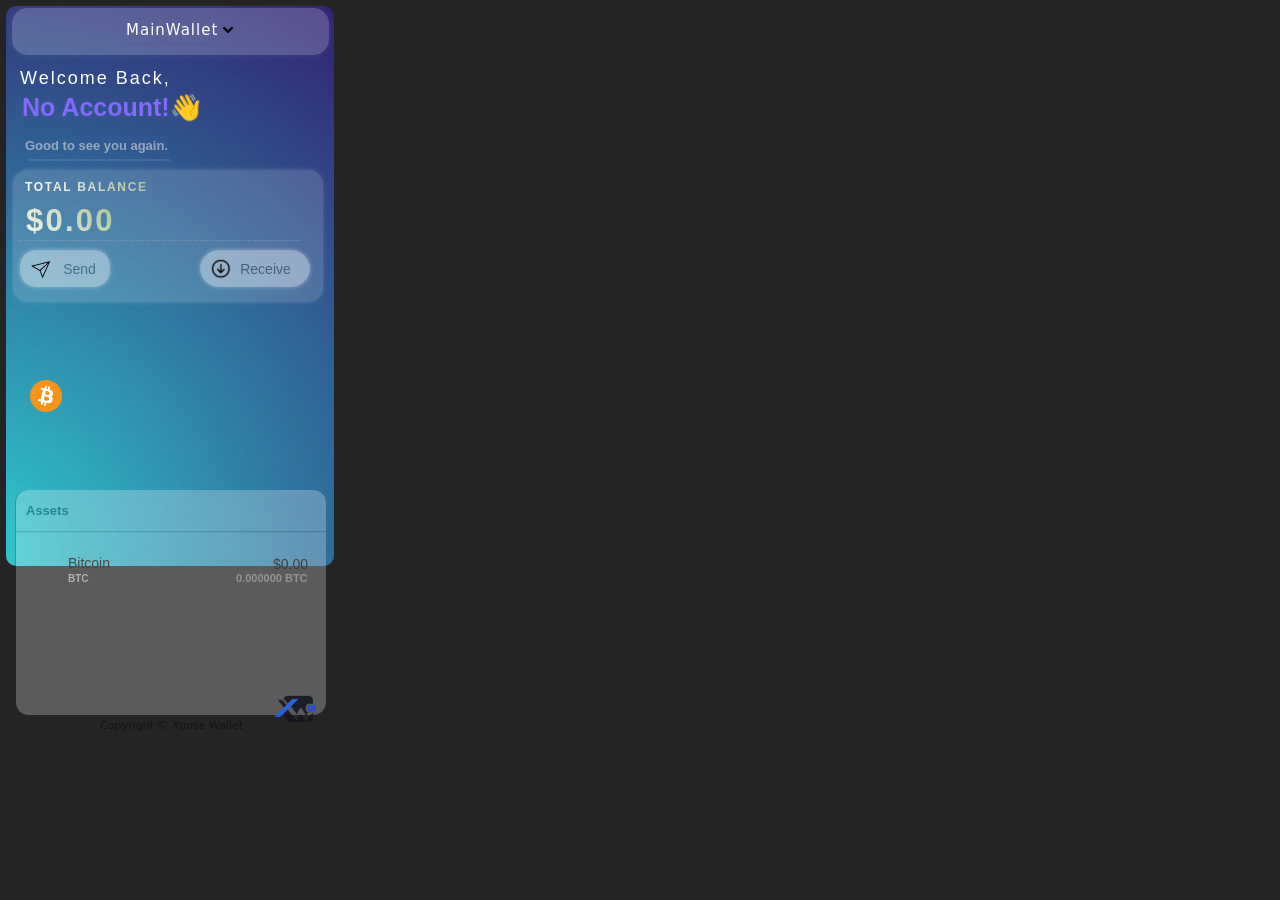
<file: ConsoleApp1/bin/Debug/net8.0/index.html>
<!DOCTYPE html>
<html lang="en">
<head>
    <meta charset="UTF-8">
    <meta name="viewport" content="width=device-width, initial-scale=1.0">
    <title>Xpose Wallet - Dashboard</title>
    <link rel="stylesheet" href="style.css">
</head>
<body class="background">
    <div class="window">
        <div class="frame">
            <div class="headerframe">
                <div class="hr1"></div>
            </div>
            <div id="wallet" class="wallet-name">
                <p class="user">MainWallet</p>
                <img id="arrow" class="arrow1" src="Assets/angle-down.png" onclick="arrowclick()">
            </div>
            <div class="bal">
                
            </div>
            <p style="user-select: none; position: fixed; top: 168px; left: 25px; font-size: 12px; font-family: Arial; letter-spacing: 1.7px; background: linear-gradient(95rad, white, rgba(255, 247, 131, 0.563)); background-clip: text; -webkit-background-clip: text; -webkit-text-fill-color: transparent; font-weight: bold;">TOTAL BALANCE</p>
            <p class="baltxt" id="bal"> $0.00</p>
        </div>
        <p class="hl">-----------------------------------------------------</p>
        <p style="user-select: none; position: fixed; top: 50px; left: 20px; font-family: Arial; font-size: 18px; color: white; font-weight: lighter; letter-spacing: 2px; z-index: 2;">Welcome Back,</p>
        <p style="user-select: none; position: fixed; top: 68px; left: 22px; font-family: Arial; font-size: 25px; color: rgb(130, 106, 255); font-weight: bold; z-index: 2;" id="username">No Account!👋</p>
        <p style="user-select: none; position: fixed; top: 125px; left: 25px; font-family: Arial; font-size: 13px; color: rgba(220, 220, 220, 0.605); font-weight: bold; z-index: 2;">Good to see you again.</p>
        <div>
            <button class="sendbtn">Send</button>
            <div class="hrGen"></div>
            <img class="sendimg" src="Assets/send.webp" draggable="false">

            <button class="receivebtn">Receive</button>
            <img class="receiveimg" src="Assets/2041296-200.png" draggable="false">
        </div>
        <div class="assetframe">
            <p class="assetstxt">Assets</p>
            <hr>
        </div>
        <div class="currencies">
            <img class="btc" src="Assets/btcico.webp" draggable="false">
            <p class="btctxt">Bitcoin</p>
            <p class="btctxt2">BTC</p>
            <p class="btcbalance">$0.00</p>
            <p class="btcfloat">0.000000 BTC</p>
        </div>
        <div>
            <p class="cpr">Copyright © Xpose Wallet</p>
            <img class="logo" src="Assets/logo.png" draggable="false">
        </div>
        <div id="wlf" class="wlf">
            <div class="txtwallets">
                <p>MainWallet</p>
                <p></p>
                <p></p>
                <p></p>
                <p></p>
                <p></p>
                <p></p>
            </div>
            <p style="color: white; padding-left: 14px; font-size: 12px; font-family: Arial;">Accounts</p>
        </div>
    </div>
    <script src="script.js"></script>
</body>
</html>
</file>
<file: ConsoleApp1/bin/Debug/net8.0/style.css>
.background{
    background-color: rgb(36, 36, 36);
}

.h1headers{
    color: white;
    font-size: 22px;
    font-family: system-ui, -apple-system, BlinkMacSystemFont, 'Segoe UI', Roboto, Oxygen, Ubuntu, Cantarell, 'Open Sans', 'Helvetica Neue', sans-serif;
    letter-spacing: 2px;
    z-index: 2;
    padding-left: 10px;
}

.wallet-name{
    display: flex;
    align-items: center;
    margin: 0;
    gap: 5px;
    position: absolute;
    left: 120px;
    top: 15px;

    cursor: pointer;
    z-index: 4;
    white-space: nowrap;
}

.user{
    color: white;
    font-size: 15px;
    font-family: system-ui, -apple-system, BlinkMacSystemFont, 'Segoe UI', Roboto, Oxygen, Ubuntu, Cantarell, 'Open Sans', 'Helvetica Neue', sans-serif;
    letter-spacing: 1px;
    user-select: none;
    margin: 0;
    transition: 0.3s;
}

.user:hover{
    opacity: 60%;
}

.user:active{
    transform: scale(0.95);
}

.bal{
    position: fixed;
    left: 10px;
    padding-left: 25px;
    top: 170px;
    user-select: none;

    letter-spacing: 3px;
    z-index: 1;
    border: 1px solid rgb(255, 255, 255);
    box-shadow: 0 0 1px white,
                0 0 5px white;
    background-color: white;
    filter: blur(0.5px);
    width: 283px;
    height: 130px;
    left: 13px;

    opacity: 15%;
    border-radius: 15px;
}

.baltxt{
    background: linear-gradient(95rad, rgb(255, 255, 255), rgba(255, 255, 127, 0.508));
    font-size: 31px;
    background-clip: text;
    -webkit-background-clip: text;
    -webkit-text-fill-color: transparent;
    z-index: 3;
    letter-spacing: 2.2px;

    cursor: pointer;
    padding-left: 20px;
    user-select: none;
    font-family: Arial;
    font-weight: bold;
    position: fixed;
    top: 172px;

    transition: 0.5s;
}

.baltxt:hover{
    transform: scale(1.06);
    opacity: 50%;
}

.baltxt:active{
    transform: scale(0.85);
}

.windows{
    background-color: white;
    position: fixed;
    width: 330px;
    height: 565px;
    z-index: 0;
    top: 4px;
    left: 5px;
    border-radius: 10px;
    box-shadow: 0 0 1px white,
                0 0 3.5px white;
}

.frame{
    background-image: url(Assets/peakpx.jpg);
    background-position: center;
    background-size: cover;
    position: fixed;
    width: 328px;
    height: 560px;
    z-index: 0;
    top: 6px;
    left: 6px;
    border-radius: 10px;
}

.headerframe{
    background-color: white;
    box-shadow: 0 0 1px rgb(15, 15, 15),
                0 0 6px rgb(143, 142, 142);
    border: 1px solid white;
    position: fixed;
    width: 315px;
    height: 45px;
    opacity: 20%;
    z-index: 3;
    top: 8px;
    left: 12px;
    border-radius: 15px;
}

.arrow1{
    user-select: none;
    -webkit-user-drag: none;
    height: auto;
    width: 10px;

    transition: 0.1s;
}

.arrow1:active{
    transform: rotate(180deg);
    scale: 0.70;
}

.hr1{
    position: fixed;
    border: 1px solid rgb(246, 239, 239);
    width: 85px;
    height: 0px;
    border-radius: 20px;
    z-index: 0;
    left: 125px;
    top: 43px;
}

.welcomeback{
    position: fixed;
    font-size: 15px;
    font-family: system-ui, -apple-system, BlinkMacSystemFont, 'Segoe UI', Roboto, Oxygen, Ubuntu, Cantarell, 'Open Sans', 'Helvetica Neue', sans-serif;
    font-style: italic;
}

.sendbtn{
    position: fixed;
    background-color: rgb(255, 255, 255);
    width: 90px;
    height: 37px;
    border: 1px solid whitesmoke;
    text-decoration: none; 
    z-index: 2; cursor: pointer; 
    user-select: none; 
    position: fixed; top: 246px; 
    left: 60px; 
    font-family: Arial; 
    padding-left: 35px;
    font-size: 14px;
    color: rgba(0, 0, 0, 0.764);
    top: 250px;
    box-shadow: 0 0 1px rgb(107, 107, 107),
                0 0 4px rgb(250, 250, 250);
            
    user-select: none;
    cursor: pointer;
    left: 20px;
    border-radius: 15px;
    z-index: 3px;
    transition: 0.7s;
    opacity: 40%;
}

.sendbtn:hover{
    transform: scale(1.04);
    opacity: 100%;
}

.sendbtn:active{
    transform: scale(0.85);
}

.sendimg{
    position: fixed;
    z-index: 2;
    width: 22px;
    user-select: none;
    cursor: pointer;
    pointer-events: none;
    top: 258px;
    left: 30px;
}

.hrGen{
    position: fixed;
    border: 1px solid rgb(246, 239, 239);
    width: 140px;
    height: 0px;
    opacity: 10%;
    border-radius: 26px;
    z-index: 0;
    left: 28px;
    top: 159px;
}

.receivebtn{
    position: fixed;
    background-color: white;
    width: 110px;
    height: 37px;
    border: 1px solid whitesmoke;
    text-decoration: none; 
    z-index: 2; cursor: pointer; 
    user-select: none; 
    position: fixed; top: 246px; 
    left: 60px; 
    font-family: Arial; 
    padding-left: 27px;
    font-size: 14px;
    color: rgba(0, 0, 0, 0.764);
    top: 250px;
    box-shadow: 0 0 1px rgb(107, 107, 107),
                0 0 4px rgb(250, 250, 250);
            
    user-select: none;
    cursor: pointer;
    left: 200px;
    border-radius: 25px;
    opacity: 40%;
    z-index: 3px;
    transition: 0.7s;

}

.receivebtn:hover{
    transform: scale(1.04);
    opacity: 100%;
}

.receivebtn:active{
    transform: scale(0.85);
    opacity: 60%;
}

.receiveimg{
    position: fixed;
    z-index: 2;
    width: 22px;
    user-select: none;
    cursor: pointer;
    top: 258px;
    left: 210px;
    pointer-events: none;
}

.hl{
    position: fixed;
    user-select: none;
    top: 215px;
    color: rgb(186, 185, 185);
    left: 18px;
    opacity: 25%;
}

.assetframe{
    position: fixed;
    background-color: white;
    z-index: 4;
    width: 310px;
    height: 225px;
    left: 15px;
    border-radius: 13px;
    bottom: 185px;

    opacity: 25%;
    border-left: 1px solid rgba(0, 0, 0, 0.848);
}

.assetstxt{
    color: black;
    font-family: Arial;
    font-size: 13px;
    font-weight: bold;
    padding-left: 10px;
    user-select: none;
}

.btc{
    position: fixed;
    width: 32px;
    top: 380px;
    left: 30px;
    z-index: 5;
    user-select: none;
}

.btctxt{
    position: fixed;
    color: rgb(9, 9, 9);
    font-size: 14px;
    font-family: Arial;
    padding-left: 60px;
    
    user-select: none;
    bottom: 315px;
}

.btctxt2{
    position: fixed;
    color: rgb(204, 203, 203);
    font-weight: bold;

    opacity: 70%;
    font-size: 10px;
    font-family: Arial;
    padding-left: 60px;
    
    user-select: none;
    bottom: 306px;
}

.btcbalance{
    position: fixed;
    user-select: none;
    color: black;
    font-size: 14px;
    bottom: 314px;
    left: 273px;

    font-family: Arial;
}

.btcfloat{
    position: fixed;
    color: rgb(195, 193, 193);
    font-size: 11px;
    bottom: 305px;
    left: 236px;

    opacity: 50%;
    font-weight: bolder;
    font-family: Arial;
    user-select: none;
}

.cpr{
    position: fixed;
    user-select: none;
    color: rgb(9, 9, 9);
    font-size: 11px;
    bottom: 157px;
    left: 100px;

    opacity: 60%;
    font-family: system-ui, -apple-system, BlinkMacSystemFont, 'Segoe UI', Roboto, Oxygen, Ubuntu, Cantarell, 'Open Sans', 'Helvetica Neue', sans-serif;
}

.logo{
    position: fixed;
    width: 80px;
    bottom: 150px;
    z-index: 4;
    left: 255px;
    opacity: 89%;
    user-select: none;
}

.wlf{
    position: fixed;
    transition: 0.3s ease-in;
    visibility: hidden;
    opacity: 0;
    width: 318px;
    height: 350px;
    background-color: rgb(34, 34, 34);
    border-radius: 15px;
    top: 58px;
    box-shadow: 0 0 1px rgb(137, 136, 136),
                0 0 3px white;
                
    left: 10px;
    z-index: 5;
    transform: scaleY(0);
    transform-origin: top;
}

.wlf.open{
    opacity: 1;
    visibility: visible;
    transform: scaleY(1);
}

.txtwallets{
    color: white;
    position: fixed;
    left: 100px;
    font-size: 20px;
    font-family: Arial;
    font-weight: lighter;
    letter-spacing: 1.3px;
    user-select: none;
    transition: 0.8s;
    display: inline-block;
    z-index: 4;
}

.txtwallets p:hover {
    background-color: #fafafb87;
    border-radius: 3px;
    width: 137px;
    cursor: pointer;
    height: 25px;
    color: rgb(255, 255, 255);    
    transition: 1s ease;         
}

.txtwallets p:active{
    opacity: 60%;
    transform: scale(0.90);
}
</file>
